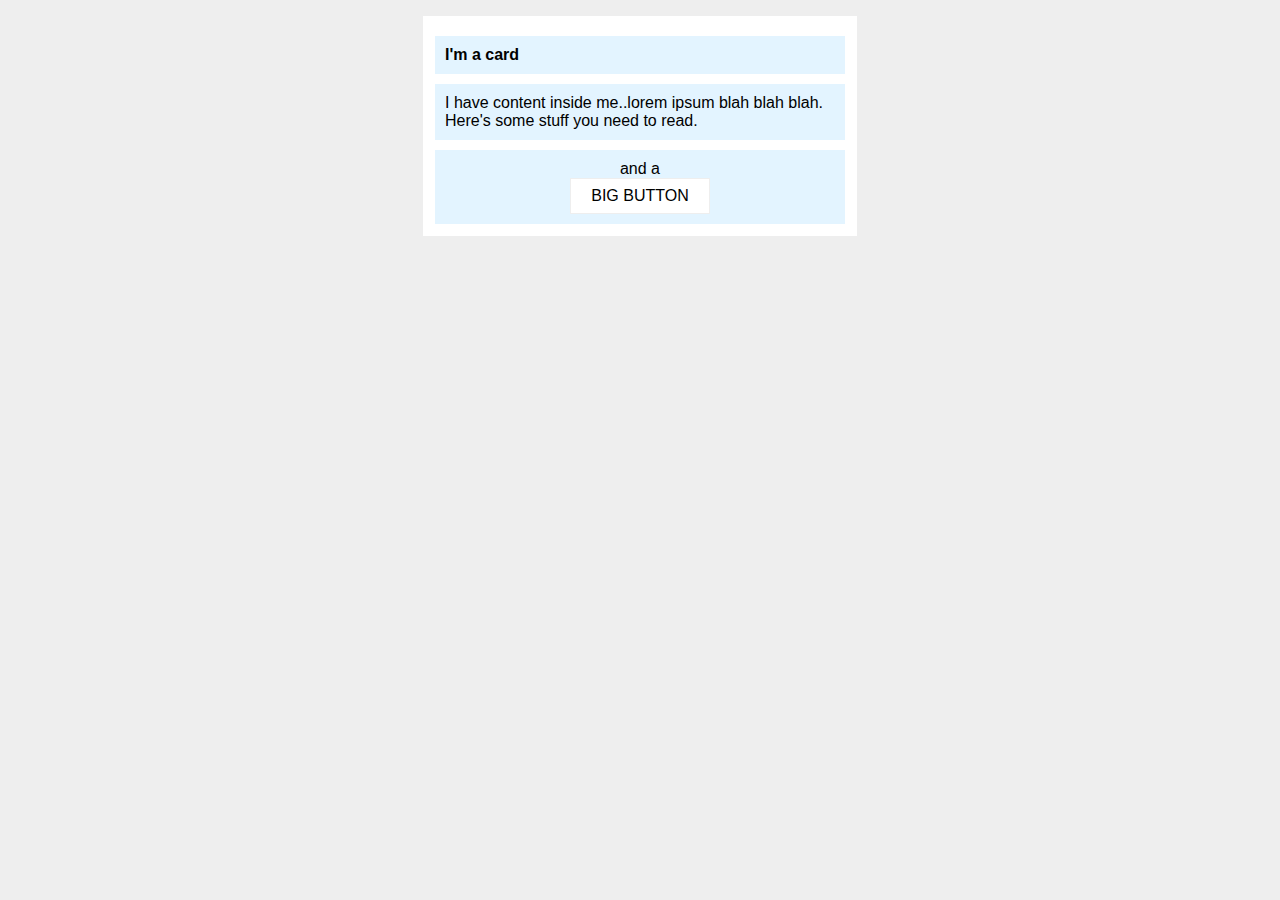
<file: foundations/block-and-inline/02-margin-and-padding-2/index.html>
<!DOCTYPE html>
<html lang="en">
  <head>
    <meta charset="UTF-8">
    <meta http-equiv="X-UA-Compatible" content="IE=edge">
    <meta name="viewport" content="width=device-width, initial-scale=1.0">
    <title>Margin and Padding exercise 2</title>
    <link rel="stylesheet" href="style.css">
  </head>
  <body>
    <div class="card">
      <h1 class="title">I'm a card</h1>
      <div class="content">I have content inside me..lorem ipsum blah blah blah. <br>Here's some stuff you need to read.</div>
      <div class="button-container">and a <button>BIG BUTTON</button></div>
    </div>
  </body>
</html>
</file>
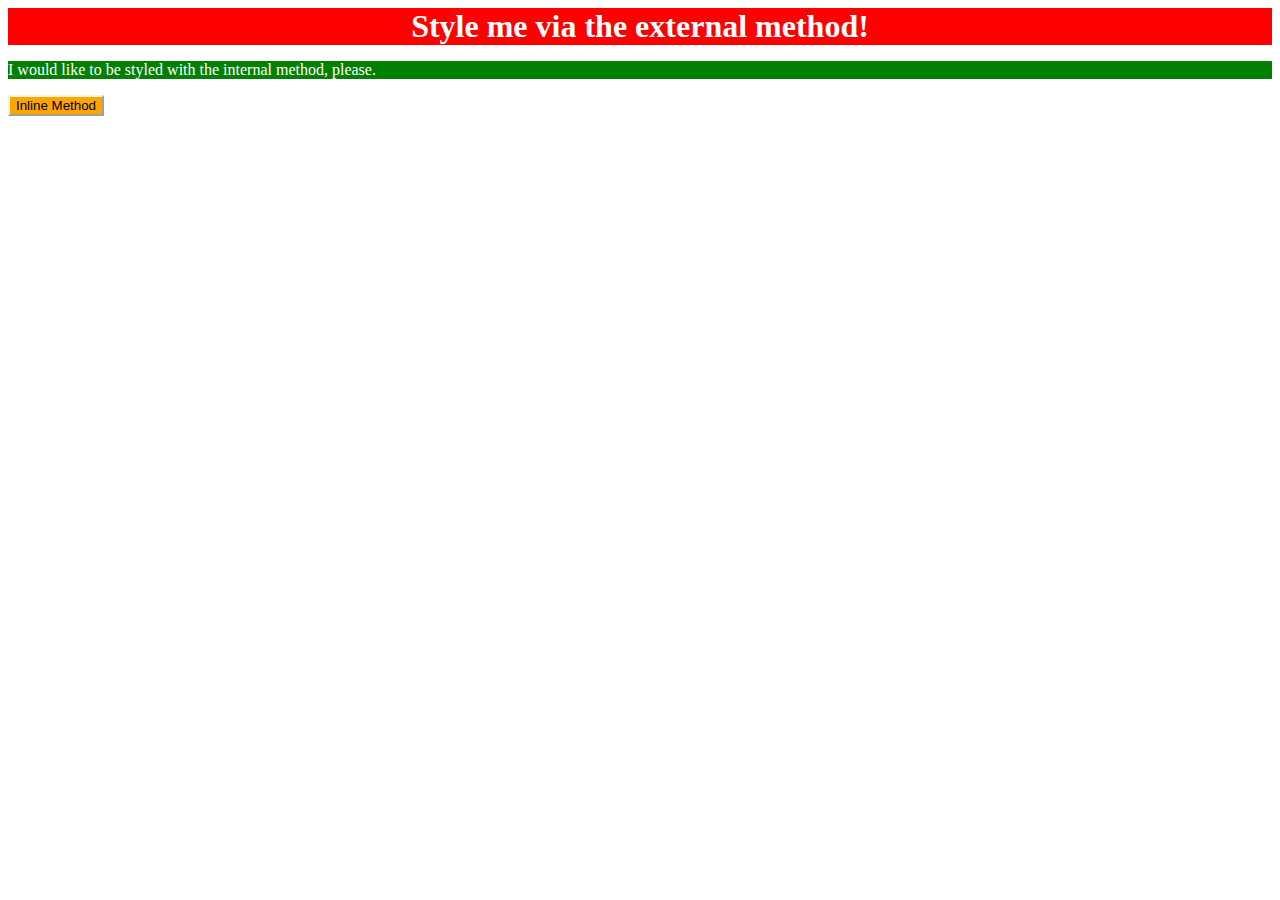
<file: foundations/intro-to-css/01-css-methods/index.html>
<!DOCTYPE html>
<html lang="en">
  <head>
    <style>
      p {
        color: white;
        background-color: green;
      }
    </style>
    <link rel="stylesheet" href="styles.css">
    <meta charset="UTF-8">
    <meta http-equiv="X-UA-Compatible" content="IE=edge">
    <meta name="viewport" content="width=device-width, initial-scale=1.0">
    <title>Methods for Adding CSS</title>
  </head>
  <body>
    <div>Style me via the external method!</div>
    <p>I would like to be styled with the internal method, please.</p>
    <button style="background-color: orange; border-color: beige;">Inline Method</button>
  </body>
</html>
</file>
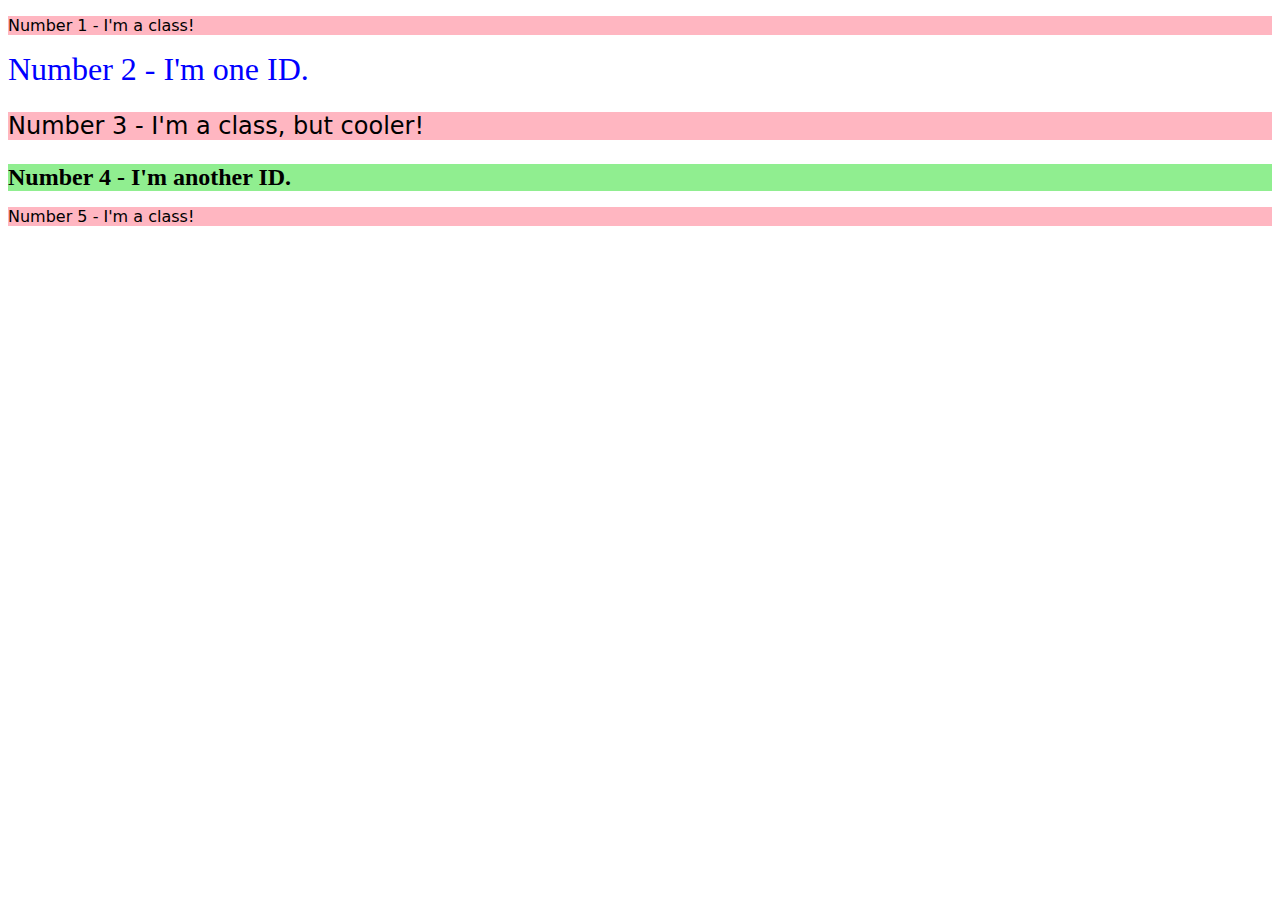
<file: foundations/intro-to-css/02-class-id-selectors/index.html>
<!DOCTYPE html>
<html lang="en">
  <head>
    <meta charset="UTF-8">
    <meta http-equiv="X-UA-Compatible" content="IE=edge">
    <meta name="viewport" content="width=device-width, initial-scale=1.0">
    <title>Class and ID Selectors</title>
    <link rel="stylesheet" href="style.css">
  </head>
  <body>
    <p class="pink">Number 1 - I'm a class!</p>
    <div id="two">Number 2 - I'm one ID.</div>
    <p class="pink bigger">Number 3 - I'm a class, but cooler!</p>
    <div id="four" class="bigger">Number 4 - I'm another ID.</div>
    <p class="pink">Number 5 - I'm a class!</p>
  </body>
</html>
</file>
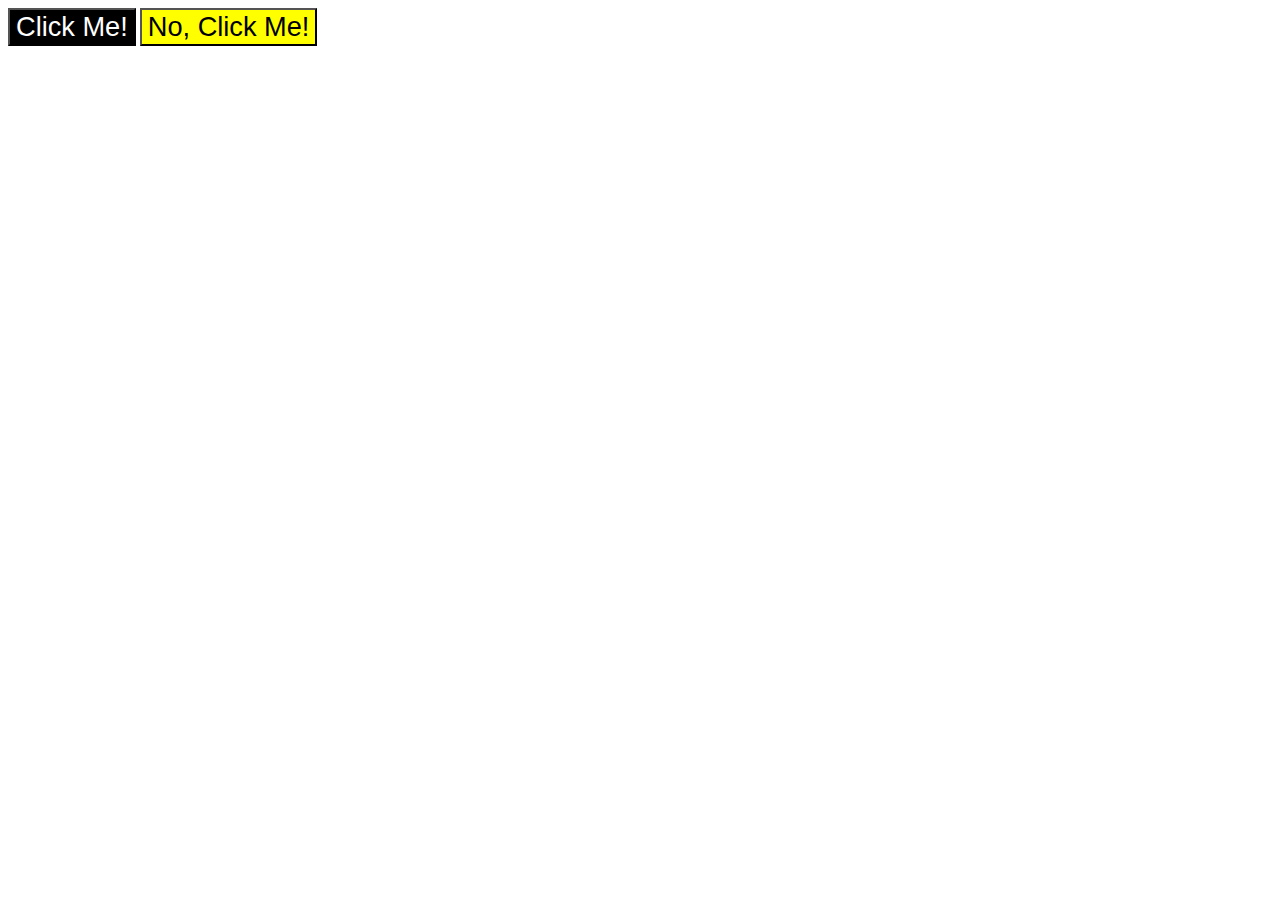
<file: foundations/intro-to-css/03-grouping-selectors/index.html>
<!DOCTYPE html>
<html lang="en">
  <head>
    <meta charset="UTF-8">
    <meta http-equiv="X-UA-Compatible" content="IE=edge">
    <meta name="viewport" content="width=device-width, initial-scale=1.0">
    <title>Grouping Selectors</title>
    <link rel="stylesheet" href="style.css">
  </head>
  <body>
    <button class="white">Click Me!</button>
    <button class="yellow">No, Click Me!</button>
  </body>
</html>
</file>
<file: foundations/block-and-inline/02-margin-and-padding-2/style.css>
body {
  background: #eee;
  font-family: sans-serif;
}

* {
  font-size: 16px;
}

.card {
  width: 430px;
  background: #fff;
  margin: 16px auto;
  padding: 10px 2px 2px;
}

.title {
  background: #e3f4ff;
  margin: 10px;
  padding: 10px;
}

.content {
  background: #e3f4ff;
  margin: 10px;
  padding: 10px;
}

.button-container {
  background: #e3f4ff;
  margin: 10px;
  padding: 10px;
  text-align: center;
}

button {
  background: white;
  border: 1px solid #eee;
  display: block;
  padding: 8px 20px;
  margin: 0 auto;
}
</file>
<file: foundations/intro-to-css/01-css-methods/styles.css>
div {
  color: white;
  background-color: red;
  font-weight: 800;
  font-size: 2em;
  text-align: center;
}
</file>
<file: foundations/intro-to-css/02-class-id-selectors/style.css>
/* Add CSS Styling */

.pink {
  background-color: rgb(255, 182, 193);
  font-family: Verdana, DejaVu Sans, sans-serif;
}

#two {
  color: rgb(0, 0, 255);
  font-size: 2em;
}
#four{
  background-color: rgb(144, 238, 144);
  font-weight: bold;
}
.bigger {
  font-size: 1.5em;
}
</file>
<file: foundations/intro-to-css/03-grouping-selectors/style.css>
/* Add CSS Styling */
button {
  font-size: 1.7em;
  font-family: Helvetica, 'Times New Roman', sans-serif;
}

.white {
  background-color: black;
  color: white;
}

.yellow {
  background-color: yellow;
}
</file>
